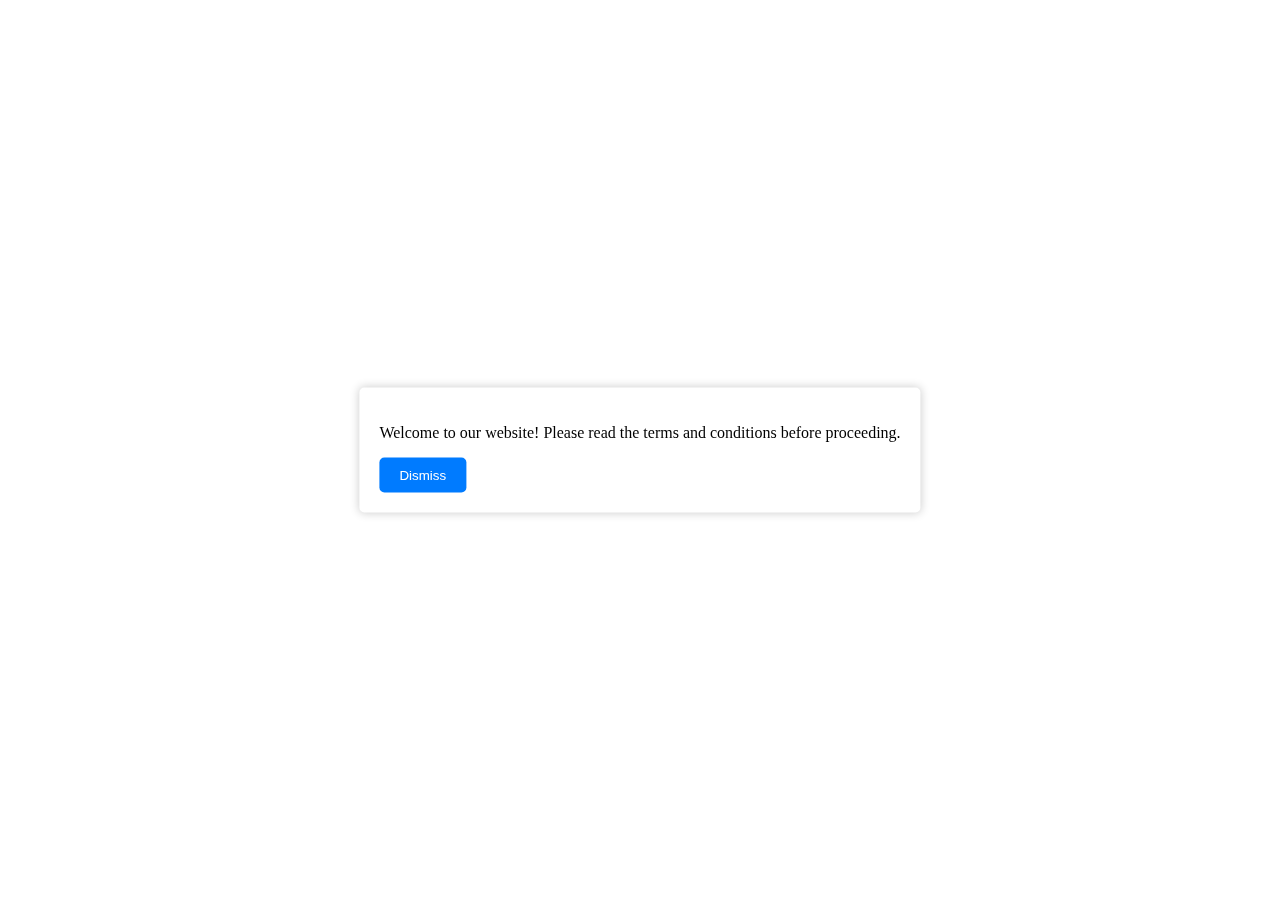
<file: index.html>
<!-- <!DOCTYPE html>
<html lang="en">

<head>
    <meta charset="UTF-8">
    <meta name="viewport" content="width=device-width, initial-scale=1.0">
    <title>this for you....!</title>
    <link rel="stylesheet" href="./style.css">
    <link rel="preconnect" href="https://fonts.googleapis.com">
    <link rel="preconnect" href="https://fonts.gstatic.com" crossorigin>
    <link
        href="https://fonts.googleapis.com/css2?family=Poppins:ital,wght@0,100;0,200;0,300;0,400;0,500;0,600;0,700;0,800;0,900;1,100;1,200;1,300;1,400;1,500;1,600;1,700;1,800;1,900&family=Roboto:ital,wght@0,100;0,300;0,400;0,500;0,700;0,900;1,100;1,300;1,400;1,500;1,700;1,900&display=swap"
        rel="stylesheet">
    <script src="./script.js" defer></script>
</head>

<body>
    <form action="#">
        <h2>I LOVE YOU❤️</h2>
        <h3>WILL YOU BE MY GIRLFRINED...?</h3>
        <div class="buttons">
            <input type="submit" value="Yes" id="yes">
            <input type="submit" value="No" id="no">
        </div>
    </form>
</body>

</html> -->

<!-- <!DOCTYPE html>
<html lang="en">
<head>
    <meta charset="UTF-8">
    <meta name="viewport" content="width=device-width, initial-scale=1.0">
    <title>Document</title>
    <link rel="stylesheet" href="style.css">
   <script src="script.js"></script>
</head>
<body>
    <div class="proposal">
        <h2>Proposal for a Girl</h2>
        <p>Would you like to accept this proposal?</p>
        <div class="options">
          <button class="yes-option" id="yes-btn">Ye</button>
          <button class="no-option" id="no-btn">No</button>
        </div>
      </div>
</body>
</html> -->
<!-- 
<!DOCTYPE html>
<html lang="en">
<head>
    <meta charset="UTF-8">
    <meta name="viewport" content="width=device-width, initial-scale=1.0">
    <title>A Special Question</title>
    <style>
        body {
            font-family: Arial, sans-serif;
            display: flex;
            justify-content: center;
            align-items: center;
            height: 100vh;
            margin: 0;
            background-color: #f0f0f0;
        }
        .container {
            text-align: center;
            background-color: white;
            padding: 2rem;
            border-radius: 10px;
            box-shadow: 0 4px 6px rgba(0, 0, 0, 0.1);
        }
        h1 {
            color: #ff69b4;
        }
        .buttons {
            margin-top: 2rem;
        }
        button {
            font-size: 1.2rem;
            padding: 0.5rem 1rem;
            margin: 0 0.5rem;
            cursor: pointer;
            border: none;
            border-radius: 5px;
            transition: all 0.3s ease;
        }
        #yesBtn {
            background-color: #4CAF50;
            color: white;
        }
        #noBtn {
            background-color: #f44336;
            color: white;
        }
        #yesBtn:hover, #noBtn:hover {
            opacity: 0.8;
        }
    </style>
</head>
<body>
    <div class="container">
        <h1>Will you go out with me?</h1>
        <p>I've admired you for a while, and I'd love to take you on a date.</p>
        <div class="buttons">
            <button id="yesBtn">Yes</button>
            <button id="noBtn">No</button>
        </div>
    </div>

    <script>
        const yesBtn = document.getElementById('yesBtn');
        const noBtn = document.getElementById('noBtn');
        
        yesBtn.addEventListener('click', () => {
            alert('Yay! I am so excited! I will contact you soon to plan our date.');
        });

        noBtn.addEventListener('mouseenter', (e) => {
            const maxX = window.innerWidth - e.target.offsetWidth;
            const maxY = window.innerHeight - e.target.offsetHeight;
            
            const randomX = Math.floor(Math.random() * maxX);
            const randomY = Math.floor(Math.random() * maxY);
            
            e.target.style.position = 'absolute';
            e.target.style.left = randomX + 'px';
            e.target.style.top = randomY + 'px';
        });

        noBtn.addEventListener('click', () => {
            noBtn.textContent = 'Yes';
            noBtn.style.backgroundColor = '#4CAF50';
            alert('Great choice! Looking forward to our date!');
        });
    </script>
</body>
</html> -->
<!-- 
<!DOCTYPE html>
<html lang="en">
<head>
    <meta charset="UTF-8">
    <meta name="viewport" content="width=device-width, initial-scale=1.0">
    <title>A Special Question</title>
    <style>
        :root {
            --primary-color: #ff69b4;
            --yes-color: #4CAF50;
            --no-color: #f44336;
        }
        
        * {
            box-sizing: border-box;
            margin: 0;
            padding: 0;
        }

        body {
            font-family: 'Arial', sans-serif;
            display: flex;
            justify-content: center;
            align-items: center;
            min-height: 100vh;
            background-color: #f0f0f0;
            padding: 1rem;
        }

        .container {
            width: 100%;
            max-width: 600px;
            text-align: center;
            background-color: white;
            padding: 2rem;
            border-radius: 10px;
            box-shadow: 0 4px 6px rgba(0, 0, 0, 0.1);
        }

        h1 {
            color: var(--primary-color);
            font-size: clamp(1.5rem, 5vw, 2.5rem);
            margin-bottom: 1rem;
        }

        p {
            font-size: clamp(1rem, 3vw, 1.2rem);
            margin-bottom: 2rem;
        }

        .buttons {
            display: flex;
            justify-content: center;
            gap: 1rem;
        }

        button {
            font-size: clamp(1rem, 3vw, 1.2rem);
            padding: 0.5em 1em;
            cursor: pointer;
            border: none;
            border-radius: 5px;
            transition: all 0.3s ease;
            flex: 1;
            max-width: 150px;
        }

        #yesBtn {
            background-color: var(--yes-color);
            color: white;
        }

        #noBtn {
            background-color: var(--no-color);
            color: white;
        }

        #yesBtn:hover, #noBtn:hover {
            opacity: 0.8;
        }

        @media (max-width: 480px) {
            .container {
                padding: 1.5rem;
            }

            .buttons {
                flex-direction: column;
                align-items: center;
            }

            button {
                width: 100%;
                max-width: none;
            }
        }
    </style>
</head>
<body>
    <div class="container">
        <h1>Will you go out with me?</h1>
        <p>I've admired you for a while, and I'd love to take you on a date.</p>
        <div class="buttons">
            <button id="yesBtn">Yes</button>
            <button id="noBtn">No</button>
        </div>
    </div>

    <script>
        const yesBtn = document.getElementById('yesBtn');
        const noBtn = document.getElementById('noBtn');
        
        yesBtn.addEventListener('click', () => {
            alert('Yay! I am so excited! I will contact you soon to plan our date.');
        });

        noBtn.addEventListener('mouseover', moveButton);
        noBtn.addEventListener('touchstart', moveButton);

        function moveButton(e) {
            const maxX = window.innerWidth - e.target.offsetWidth;
            const maxY = window.innerHeight - e.target.offsetHeight;
            
            const randomX = Math.floor(Math.random() * maxX);
            const randomY = Math.floor(Math.random() * maxY);
            
            e.target.style.position = 'fixed';
            e.target.style.left = randomX + 'px';
            e.target.style.top = randomY + 'px';
        }

        noBtn.addEventListener('click', () => {
            noBtn.textContent = 'Yes';
            noBtn.style.backgroundColor = 'var(--yes-color)';
            alert('Great choice! Looking forward to our date!');
        });
    </script>
</body>
</html> -->
<!-- 
<!DOCTYPE html>
<html lang="en">
<head>
    <meta charset="UTF-8">
    <meta name="viewport" content="width=device-width, initial-scale=1.0">
    <title>A Special Question</title>
    <style>
        :root {
            --primary-color: #ff69b4;
            --yes-color: #4CAF50;
            --no-color: #f44336;
        }
        
        * {
            box-sizing: border-box;
            margin: 0;
            padding: 0;
        }

        body {
            font-family: 'Arial', sans-serif;
            display: flex;
            justify-content: center;
            align-items: center;
            min-height: 100vh;
            background-color: #f0f0f0;
            padding: 1rem;
        }

        .container {
            width: 100%;
            max-width: 600px;
            text-align: center;
            background-color: white;
            padding: 2rem;
            border-radius: 10px;
            box-shadow: 0 4px 6px rgba(0, 0, 0, 0.1);
        }

        h1 {
            color: var(--primary-color);
            font-size: clamp(1.5rem, 5vw, 2.5rem);
            margin-bottom: 1rem;
        }

        p {
            font-size: clamp(1rem, 3vw, 1.2rem);
            margin-bottom: 2rem;
        }

        .buttons {
            display: flex;
            justify-content: center;
            gap: 1rem;
        }

        button {
            font-size: clamp(1rem, 3vw, 1.2rem);
            padding: 0.5em 1em;
            cursor: pointer;
            border: none;
            border-radius: 5px;
            transition: all 0.3s ease;
            flex: 1;
            max-width: 150px;
        }

        #yesBtn {
            background-color: var(--yes-color);
            color: white;
        }

        #noBtn {
            background-color: var(--no-color);
            color: white;
        }

        #yesBtn:hover, #noBtn:hover {
            opacity: 0.8;
        }

        @media (max-width: 480px) {
            .container {
                padding: 1.5rem;
            }

            .buttons {
                flex-direction: column;
                align-items: center;
            }

            button {
                width: 100%;
                max-width: none;
            }
        }
    </style>
</head>
<body>
    <div class="container">
        <h1>Will you go out with me?</h1>
        <p>I've admired you for a while, and I'd love to take you on a date.</p>
        <div class="buttons">
            <button id="yesBtn">Yes</button>
            <button id="noBtn">No</button>
        </div>
    </div>

    <script>
        const yesBtn = document.getElementById('yesBtn');
        const noBtn = document.getElementById('noBtn');
        
        yesBtn.addEventListener('click', () => {
            alert('Yay! Im so excited! I contact you soon to plan our date.');
        });

        function changeToYes(e) {
            e.preventDefault(); // Prevent default hover behavior on touch devices
            noBtn.textContent = 'Yes';
            noBtn.style.backgroundColor = 'var(--yes-color)';
        }

        noBtn.addEventListener('mouseover', changeToYes);
        noBtn.addEventListener('touchstart', changeToYes);
        noBtn.addEventListener('click', (e) => {
            changeToYes(e);
            alert('Great choice! Looking forward to our date!');
        });
    </script>
</body>
</html> -->

<!-- 
<!DOCTYPE html>
<html lang="en">
<head>
    <meta charset="UTF-8">
    <meta name="viewport" content="width=device-width, initial-scale=1.0">
    <title>A Heartfelt Question</title>
    <style>
        :root {
            --primary-color: #ff69b4;
            --yes-color: #4CAF50;
            --no-color: #f44336;
            --bg-color: #f0f0f0;
            --text-color: #333;
        }
        
        * {
            box-sizing: border-box;
            margin: 0;
            padding: 0;
        }

        body {
            font-family: 'Georgia', serif;
            display: flex;
            justify-content: center;
            align-items: center;
            min-height: 100vh;
            background-color: var(--bg-color);
            padding: 1rem;
            color: var(--text-color);
        }

        .container {
            width: 100%;
            max-width: 800px;
            text-align: center;
            background-color: white;
            padding: 2rem;
            border-radius: 10px;
            box-shadow: 0 4px 6px rgba(0, 0, 0, 0.1);
        }

        h1 {
            color: var(--primary-color);
            font-size: clamp(1.5rem, 5vw, 2.5rem);
            margin-bottom: 1rem;
        }

        p {
            font-size: clamp(1rem, 3vw, 1.2rem);
            margin-bottom: 1.5rem;
            line-height: 1.6;
        }

        .buttons {
            display: flex;
            justify-content: center;
            gap: 1rem;
            margin-top: 2rem;
        }

        button {
            font-size: clamp(1rem, 3vw, 1.2rem);
            padding: 0.5em 1em;
            cursor: pointer;
            border: none;
            border-radius: 5px;
            transition: all 0.3s ease;
            flex: 1;
            max-width: 150px;
        }

        #yesBtn {
            background-color: var(--yes-color);
            color: white;
        }

        #noBtn {
            background-color: var(--no-color);
            color: white;
        }

        #yesBtn:hover, #noBtn:hover {
            opacity: 0.8;
        }

        @media (max-width: 480px) {
            .container {
                padding: 1.5rem;
            }

            .buttons {
                flex-direction: column;
                align-items: center;
            }

            button {
                width: 100%;
                max-width: none;
            }
        }
    </style>
</head>
<body>
    <div class="container">
        <h1>A Question of the Heart</h1>
        <p>In the tapestry of my existence, your presence has woven threads of ineffable joy and transcendent beauty. Your resplendent spirit illuminates the darkest corners of my world, and your smile, a beacon of hope, guides me through life's tempestuous seas.</p>
        <p>Your inner radiance outshines the most luminous celestial bodies, and your kindness nurtures the very essence of my being. In your company, I find a sanctuary of tranquility and a wellspring of inspiration.</p>
        <p>With every passing moment, my admiration for you deepens, like roots seeking sustenance in fertile soil. Your laughter is a melody that resonates with the very core of my soul, and your wisdom is a light that dispels the shadows of uncertainty.</p>
        <p>In this grand odyssey of life, I yearn to walk beside you, hand in hand, heart in heart. Would you grace me with the ineffable honor of your company on a romantic sojourn, where we might explore the boundless landscapes of our shared affection?</p>
        <div class="buttons">
            <button id="yesBtn">Absolutely</button>
            <button id="noBtn">Perhaps</button>
        </div>
    </div>

    <script>
        const yesBtn = document.getElementById('yesBtn');
        const noBtn = document.getElementById('noBtn');
        
        yesBtn.addEventListener('click', () => {
            alert('My heart soars with joy! I eagerly anticipate our romantic rendezvous.');
        });

        function changeToYes(e) {
            e.preventDefault();
            noBtn.textContent = 'Absolutely';
            noBtn.style.backgroundColor = 'var(--yes-color)';
        }

        noBtn.addEventListener('mouseover', changeToYes);
        noBtn.addEventListener('touchstart', changeToYes);
        noBtn.addEventListener('click', (e) => {
            changeToYes(e);
            alert('Your acceptance fills me with boundless elation! I look forward to our shared journey.');
        });
    </script>
</body>
</html> -->

<!DOCTYPE html>
<html>
<head>
  <title>My Website</title>
  <style>
    /* CSS styles for the alert */
    .alert {
      position: fixed;
      top: 50%;
      left: 50%;
      transform: translate(-50%, -50%);
      background-color: #fff;
      padding: 20px;
      border-radius: 5px;
      box-shadow: 0 0 10px rgba(0, 0, 0, 0.2);
      z-index: 9999;
    }

    .alert button {
      background-color: #007bff;
      color: #fff;
      padding: 10px 20px;
      border: none;
      cursor: pointer;
      border-radius: 5px;
    }
  </style>
</head>
<body>
  <div id="alert" class="alert">
    <p>Welcome to our website! Please read the terms and conditions before proceeding.</p>
    <button id="dismiss-button">Dismiss</button>
  </div>

  <div id="content" style="display: none;">
    <!-- Your HTML content here -->
    <h1>Welcome to My Website</h1>
    <p>This is the main content of the page.</p>
  </div>

  <script>
    // JavaScript code
    window.addEventListener('load', function() {
      // Display the alert
      const alert = document.getElementById('alert');
      alert.style.display = 'block';

      // Add event listener to the dismiss button
      const dismissButton = document.getElementById('dismiss-button');
      dismissButton.addEventListener('click', function() {
        // Hide the alert
        alert.style.display = 'none';

        // Show the content
        const content = document.getElementById('content');
        content.style.display = 'block';

        // Prevent the page from scrolling
        document.body.style.overflow = 'hidden';
        document.documentElement.style.overflow = 'hidden';

        // Restore scrolling after a short delay
        setTimeout(function() {
          document.body.style.overflow = '';
          document.documentElement.style.overflow = '';
        }, 500); // Adjust the delay as needed
      });
    });
  </script>
</body>
</html>
</file>
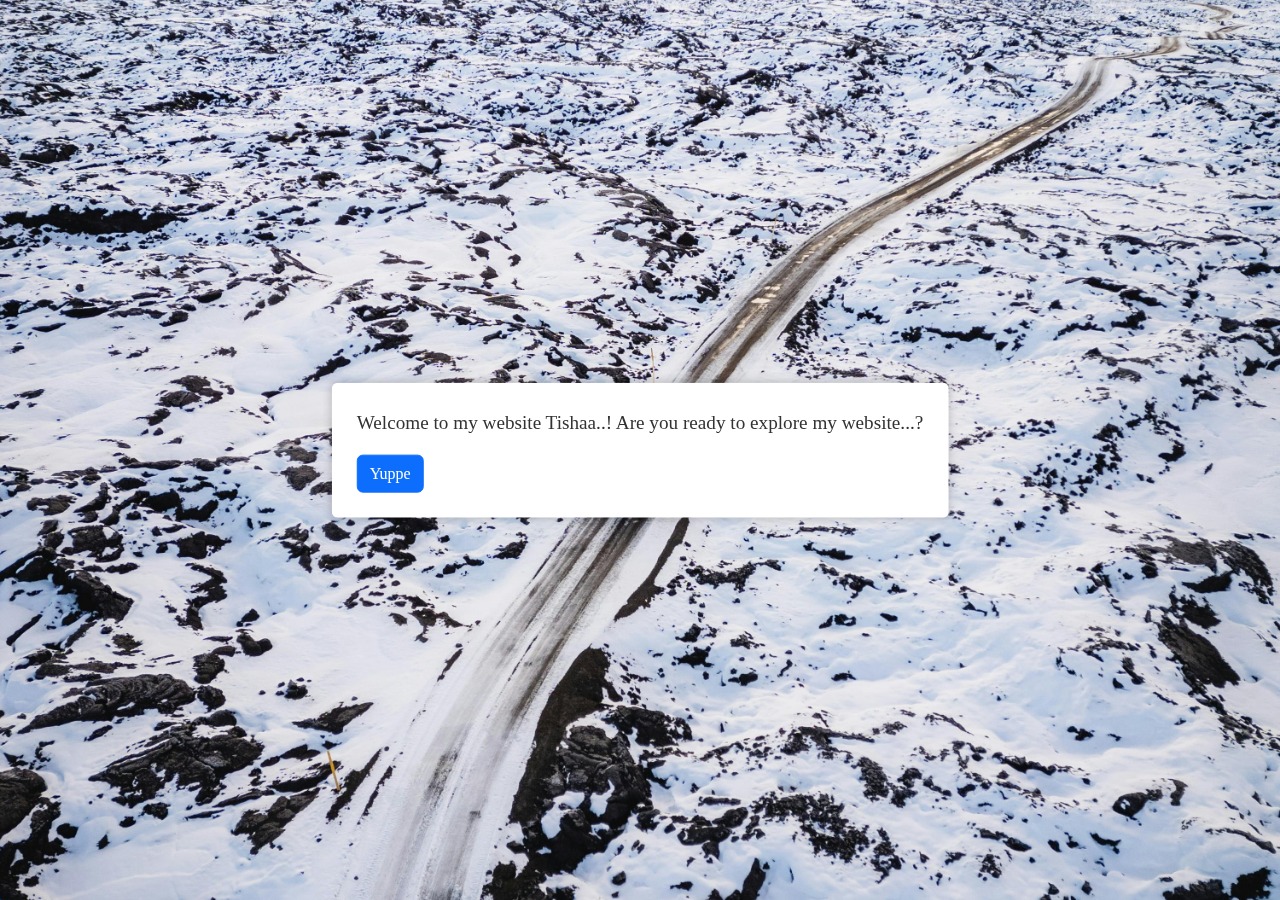
<file: you.html>
<!-- <!DOCTYPE html>
<html lang="en">

<head>
    <meta charset="UTF-8">
    <meta name="viewport" content="width=device-width, initial-scale=1.0">
    <title>A Special Question</title>
    <link rel="stylesheet" href="style.css">
    <style>
        :root {
  --primary-color: #ff69b4;
  --yes-color: #4CAF50;
  --no-color: #f44336;
  --bg-color: #f0f0f0;
  --text-color: #333;
}

* {
  box-sizing: border-box;
  margin: 0;
  padding: 0;
}

/* CSS styles for the alert */
.alert {
  position: fixed;
  top: 50%;
  left: 50%;
  transform: translate(-50%, -50%);
  background-color: #fff;
  padding: 20px;
  border-radius: 5px;
  box-shadow: 0 0 10px rgba(0, 0, 0, 0.2);
  z-index: 9999;
}

.alert button {
  background-color: #007bff;
  color: #fff;
  padding: 10px 20px;
  border: none;
  cursor: pointer;
  border-radius: 5px;
  text-decoration: underline;
}

html {
  font-size: 16px;
}

body {
  font-family: 'Georgia', serif;
  display: flex;
  justify-content: center;
  align-items: center;
  /* min-height: 100vh; */
  width: 50vw;
  background-color: var(--bg-color);
  padding: 1rem;
  background: url('/ice.jpg') center/cover no-repeat fixed;
  color: var(--text-color);
}

.container {
  width: 100%;
  max-width: 600px;
  text-align: center;
  /* background: rgb(254, 254, 253); */
  padding: 1.5rem;
  border-radius: 10px;
  backdrop-filter: blur(10px);
  box-shadow: 0px 0px 6px 10px rgba(0, 0, 0, 0.1);
}

h1 {
  color: var(--primary-color);
  font-size: clamp(1.5rem, 5vw, 2.5rem);
  margin-bottom: 1rem;
}

p {
  font-size: clamp(1rem, 2.5vw, 1.2rem);
  margin-bottom: 1.5rem;
  line-height: 1.6;
}

.buttons {
  display: flex;
  justify-content: center;
  gap: 1rem;
  margin-top: 2rem;
}

button {
  font-size: clamp(0.8rem, 2.5vw, 1.2rem);
  padding: 0.5em 1em;
  cursor: pointer;
  border: none;
  border-radius: 5px;
  border-top-left-radius: 20px;
  border-bottom-right-radius: 20px;
  transition: all 0.3s ease;
  flex: 1;
  max-width: 150px;
}

#yesBtn {
  background-color: var(--yes-color);
  color: white;
}

#noBtn {
  background-color: var(--no-color);
  color: white;
}

#yesBtn:hover,
#noBtn:hover {
  opacity: 0.9;
}

    </style>
</head>

<body>
    <div id="alert" class="alert">
        <p>Welcome to my website Tishaa..! Are you ready to explore my webiste...?</p>
        <button id="dismiss-button">Yuppe</button>
    </div>

    <div id="content" style="display: none;">
        <div class="container">
            <h1>A Question of the Heart</h1>
            <p>Your radiant presence illuminates my world, your laughter a melody to my soul. Your beauty, inside and
                out, captivates me daily. In you, I've found joy, inspiration, and tranquility. Would you honor me with
                your company on a date, exploring the depths of our connection?</p>
            <div class="buttons">
                <button id="yesBtn">Absolutely</button>
                <button id="noBtn">Perhaps</button>
            </div>
        </div>
        <script src="script.js"></script>
</body>

</html> -->

<!DOCTYPE html>
<html lang="en">
<head>
    <meta charset="UTF-8">
    <meta name="viewport" content="width=device-width, initial-scale=1.0">
    <title>A Special Question</title>
    <!-- Bootstrap CSS -->
    <link href="https://cdnjs.cloudflare.com/ajax/libs/bootstrap/5.1.3/css/bootstrap.min.css" rel="stylesheet">
    <style>
        :root {
            --primary-color: #ff69b4;
            --yes-color: #4CAF50;
            --no-color: #f44336;
            --bg-color: #f0f0f0;
            --text-color: #333;
        }

        body {
            font-family: 'Georgia', serif;
            background: url('/ice.jpg') center/cover no-repeat fixed;
            color: var(--text-color);
            min-height: 100vh;
            display: flex;
            align-items: center;
            justify-content: center;
        }

        .container {
            backdrop-filter: blur(10px);
            box-shadow: 0px 0px 6px 10px rgba(0, 0, 0, 0.1);
            border-radius: 10px;
            font-weight: 800;
            padding: 1.5rem;
        }

        h1 {
            color: var(--primary-color);
            font-size: clamp(1.5rem, 5vw, 2.5rem);
        }

        p {
            font-size: clamp(1rem, 2.5vw, 1.2rem);
            line-height: 1.6;
        }
        #question{
            text-decoration: underline;
        }

        .btn-custom {
            font-size: clamp(0.8rem, 2.5vw, 1.2rem);
            border-top-left-radius: 20px;
            border-bottom-right-radius: 20px;
            transition: all 0.3s ease;
            max-width: 150px;
        }

        #yesBtn {
            background-color: var(--yes-color);
        }

        #noBtn {
            background-color: var(--no-color);
        }

        #yesBtn:hover, #noBtn:hover {
            opacity: 0.9;
        }

        .alert {
            position: fixed;
            top: 50%;
            left: 50%;
            transform: translate(-50%, -50%);
            z-index: 9999;
            background-color: #fff;
            box-shadow: 0 0 10px rgba(0, 0, 0, 0.2);
        }
    </style>
</head>
<body>
    <div id="alert" class="alert p-4 rounded">
        <p class="mb-3">Welcome to my website Tishaa..! Are you ready to explore my website...?</p>
        <button id="dismiss-button" class="btn btn-primary">Yuppe</button>
    </div>

    <div id="content" class="container my-5" style="display: none;">
        <div class="row justify-content-center">
            <div class="col-12 col-md-10 col-lg-8">
                <h1 class="text-center mb-4">A Question of the Heart</h1>
                <p id="question" class="text-center mb-4">Your radiant presence illuminates my world, your laughter a melody to my soul. Your beauty, inside and out, captivates me daily. In you, I've found joy, inspiration, and tranquility. Would you honor me with your company on a date, exploring the depths of our connection?</p>
                <div class="d-flex justify-content-center mt-4">
                    <button id="yesBtn" class="btn btn-custom text-white me-2">Absolutely</button>
                    <button id="noBtn" class="btn btn-custom text-white">Perhaps</button>
                </div>
            </div>
        </div>
    </div>

    <!-- Bootstrap JS (optional, if you need Bootstrap's JavaScript features) -->
    <script src="https://cdnjs.cloudflare.com/ajax/libs/bootstrap/5.1.3/js/bootstrap.bundle.min.js"></script>
    <script src="script.js"></script>
</body>
</html>
</file>
<file: style.css>
:root {
  --primary-color: #ff69b4;
  --yes-color: #4CAF50;
  --no-color: #f44336;
  --bg-color: #f0f0f0;
  --text-color: #333;
}

* {
  box-sizing: border-box;
  margin: 0;
  padding: 0;
}

/* CSS styles for the alert */
.alert {
  position: fixed;
  top: 50%;
  left: 50%;
  transform: translate(-50%, -50%);
  background-color: #fff;
  padding: 20px;
  border-radius: 5px;
  box-shadow: 0 0 10px rgba(0, 0, 0, 0.2);
  z-index: 9999;
}

.alert button {
  background-color: #007bff;
  color: #fff;
  padding: 10px 20px;
  border: none;
  cursor: pointer;
  border-radius: 5px;
  text-decoration: underline;
}

html {
  font-size: 16px;
}

body {
  font-family: 'Georgia', serif;
  display: flex;
  justify-content: center;
  align-items: center;
  /* min-height: 100vh; */
  width: 50vw;
  background-color: var(--bg-color);
  padding: 1rem;
  background: url('/ice.jpg') center/cover no-repeat fixed;
  color: var(--text-color);
}

.container {
  width: 100%;
  max-width: 600px;
  text-align: center;
  /* background: rgb(254, 254, 253); */
  padding: 1.5rem;
  border-radius: 10px;
  backdrop-filter: blur(10px);
  box-shadow: 0px 0px 6px 10px rgba(0, 0, 0, 0.1);
}

h1 {
  color: var(--primary-color);
  font-size: clamp(1.5rem, 5vw, 2.5rem);
  margin-bottom: 1rem;
}

p {
  font-size: clamp(1rem, 2.5vw, 1.2rem);
  margin-bottom: 1.5rem;
  line-height: 1.6;
}

.buttons {
  display: flex;
  justify-content: center;
  gap: 1rem;
  margin-top: 2rem;
}

button {
  font-size: clamp(0.8rem, 2.5vw, 1.2rem);
  padding: 0.5em 1em;
  cursor: pointer;
  border: none;
  border-radius: 5px;
  border-top-left-radius: 20px;
  border-bottom-right-radius: 20px;
  transition: all 0.3s ease;
  flex: 1;
  max-width: 150px;
}

#yesBtn {
  background-color: var(--yes-color);
  color: white;
}

#noBtn {
  background-color: var(--no-color);
  color: white;
}

#yesBtn:hover,
#noBtn:hover {
  opacity: 0.9;
}
 
/* Responsive adjustments */
/*
@media (max-width: 480px) {
  .container {
    padding: 1rem;
  }

  .buttons {
    flex-direction: column;
    align-items: center;
  }

  button {
    width: 100%;
    max-width: none;
    margin-bottom: 0.5rem;
  }
}

@media (min-width: 481px) and (max-width: 768px) {
  .container {
    max-width: 90%;
  }
}

@media (min-width: 769px) and (max-width: 1024px) {
  .container {
    max-width: 80%;
  }
}

@media (min-width: 1025px) {
  .container {
    max-width: 600px;
  }
} 

 @media (max-width: 767px) {
  .alert {
    width: 100%;
    padding: 10px;
    border-radius: 0;
    box-shadow: none;
  }

  .alert button {
    width: 100%;
  }
} */
</file>
